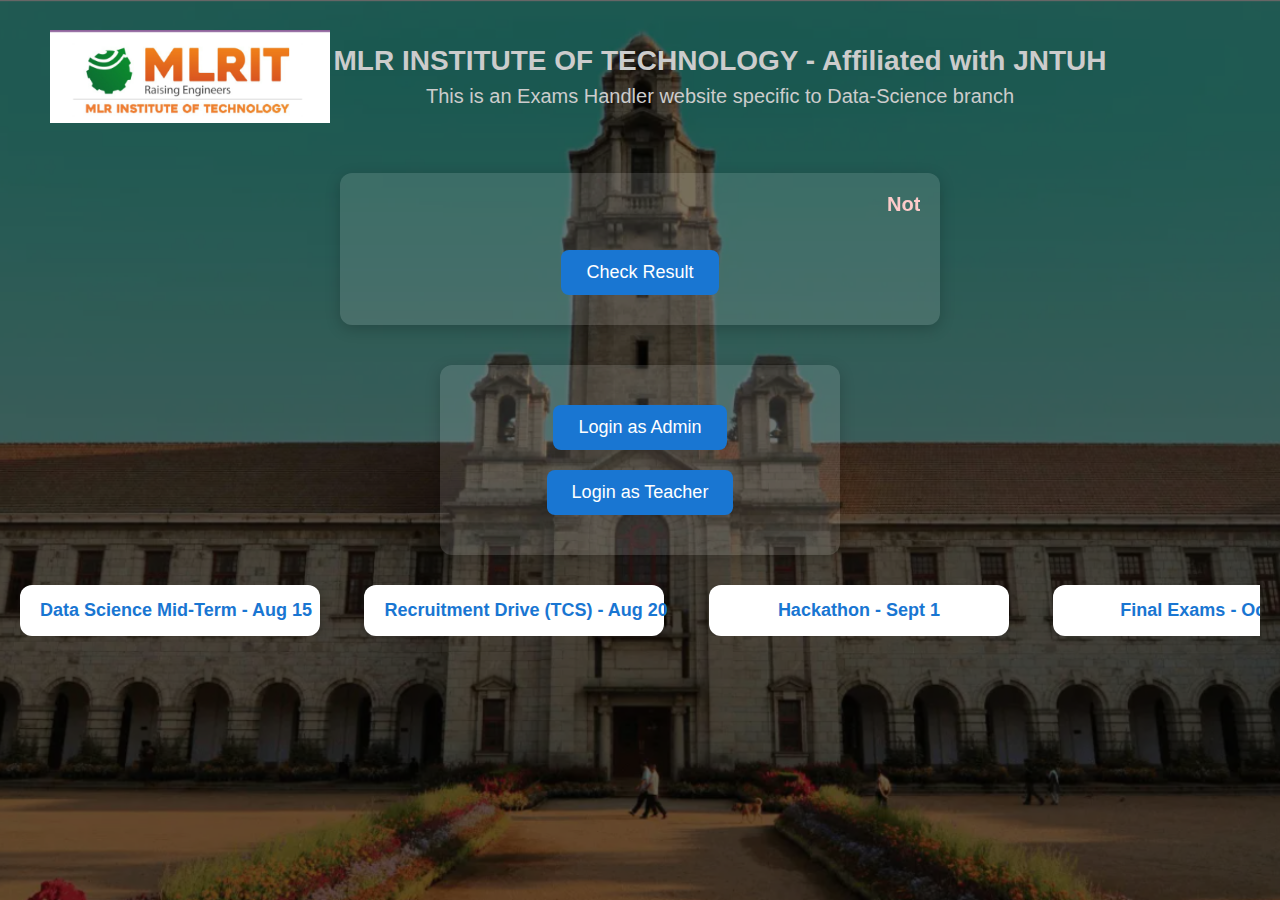
<file: ResultSphere/Result/target/classes/static/index.html>
<!DOCTYPE html>
<html lang="en">
<head>
  <meta charset="UTF-8" />
  <meta name="viewport" content="width=device-width, initial-scale=1.0"/>
  <title>MLRIT Result Portal</title>
  <style>
    * {
      box-sizing: border-box;
      margin: 0;
      padding: 0;
    }

    body {
      font-family: 'Segoe UI', sans-serif;
      background: url("images/college_bg.png") no-repeat center center fixed;
      background-size: cover;
      color: #fff;
    }

    .overlay {
      background-color: rgba(0, 0, 0, 0.6);
      min-height: 100vh;
      padding: 20px;
    }

    /* Header Styling */
    .header {
      display: flex;
      align-items: center;
      justify-content: space-between;
      padding: 10px 30px;
    }

    .logo {
      width: 280px;
      height: auto;
    }

    .header-text {
      flex: 1;
      text-align: center;
      margin-right: 120px;
    }

    .college-title {
      font-size: 28px;
      font-weight: bold;
      color: #ccc;
    }

    .desc {
      font-size: 20px;
      font-weight: 500;
      color: #ccc;
      margin-top: 8px;
    }

    /* Check Result marquee card */
    .marquee-card {
      background: rgba(255, 255, 255, 0.12);
      padding: 20px;
      border-radius: 12px;
      text-align: center;
      max-width: 600px;
      margin: 40px auto;
      box-shadow: 0 4px 15px rgba(0,0,0,0.2);
    }

    .marquee-card marquee {
      font-size: 20px;
      font-weight: bold;
      color: #ffcccb;
      margin-bottom: 20px;
      scrollamount: 4;
    }

    /* Admin & Teacher login box */
    .login-card {
      background: rgba(255, 255, 255, 0.12);
      padding: 30px;
      border-radius: 12px;
      text-align: center;
      max-width: 400px;
      margin: 20px auto;
      box-shadow: 0 4px 15px rgba(0,0,0,0.2);
    }

    .btn {
      background-color: #1976d2;
      color: white;
      padding: 12px 25px;
      border: none;
      border-radius: 8px;
      font-size: 18px;
      margin: 10px;
      cursor: pointer;
      transition: background-color 0.3s ease;
    }

    .btn:hover {
      background-color: #0d47a1;
    }

    /* Upcoming Events Boxes Moving */
    .events-container {
      overflow: hidden;
      white-space: nowrap;
      margin-top: 30px;
      position: relative;
    }

    .event-box {
      display: inline-block;
      width: 300px; /* fixed width for uniformity */
      background: #fff;
      border-radius: 12px;
      padding: 15px 20px;
      margin-right: 40px;
      font-size: 18px;
      font-weight: 600;
      color: #1976d2;
      box-shadow: 0 2px 10px rgba(0,0,0,0.3);
      text-align: center;
      animation: moveLeft 25s linear infinite;
    }

    @keyframes moveLeft {
      0% { transform: translateX(100%); }
      100% { transform: translateX(-120%); }
    }

    @media screen and (max-width: 768px) {
      .header {
        flex-direction: column;
        align-items: center;
        justify-content: center;
      }
      .header-text {
        margin-right: 0;
        margin-top: 15px;
      }
    }
  </style>
</head>

<body>
  <div class="overlay">

    <!-- Header with logo and title -->
    <div class="header">
      <img src="images/mlrit_logo1.png" alt="MLRIT Logo" class="logo" />
      <div class="header-text">
        <div class="college-title">MLR INSTITUTE OF TECHNOLOGY - Affiliated with JNTUH</div>
        <div class="desc">This is an Exams Handler website specific to Data-Science branch</div>
      </div>
    </div>

    <!-- Check Result moving marquee -->
    <div class="marquee-card">
      <marquee scrollamount="4">Notice: Result of screening test has been declared</marquee>
      <a href="checkResult"><button class="btn">Check Result</button></a>
    </div>

    <!-- Admin & Teacher login box -->
    <div class="login-card">
      <a href="adminLogin"><button class="btn">Login as Admin</button></a>
      <a href="teacherLogin"><button class="btn">Login as Teacher</button></a>
    </div>

    <!-- Upcoming events/exams boxes scrolling -->
    <div class="events-container">
      <div class="event-box">Data Science Mid-Term - Aug 15</div>
      <div class="event-box">Recruitment Drive (TCS) - Aug 20</div>
      <div class="event-box">Hackathon - Sept 1</div>
      <div class="event-box">Final Exams - Oct 5</div>
      <div class="event-box">Guest Lecture on AI - Oct 15</div>
    </div>

  </div>
</body>
</html>
</file>
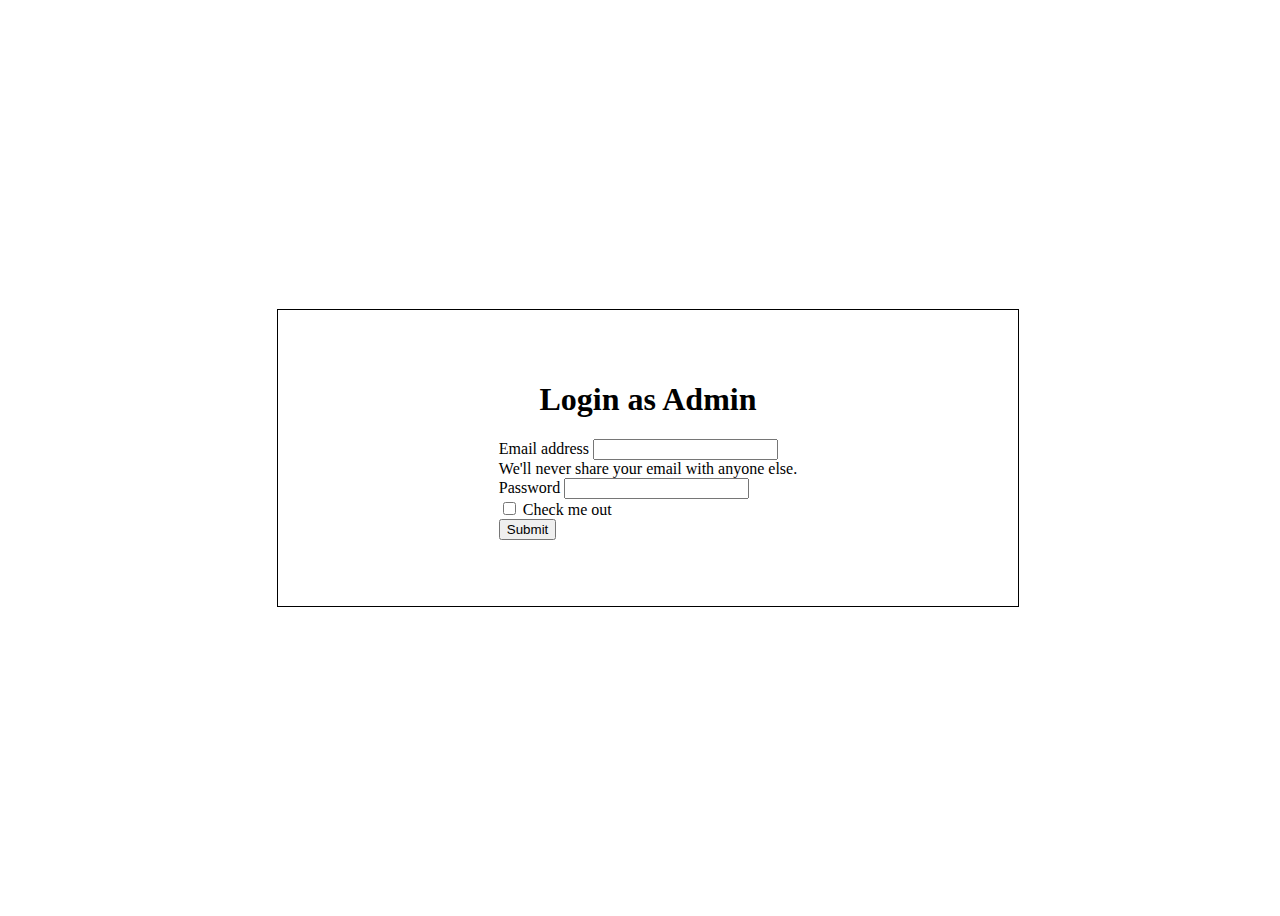
<file: ResultSphere/Result/target/classes/templates/admin-login.html>
<html>
	<head>
		<title>Admin Login</title>
		<link href="https://cdn.jsdelivr.net/npm/bootstrap@5.3.6/dist/css/bootstrap.min.css" rel="stylesheet" integrity="sha384-4Q6Gf2aSP4eDXB8Miphtr37CMZZQ5oXLH2yaXMJ2w8e2ZtHTl7GptT4jmndRuHDT" crossorigin="anonymous">
		<script src="https://cdn.jsdelivr.net/npm/bootstrap@5.3.6/dist/js/bootstrap.bundle.min.js" integrity="sha384-j1CDi7MgGQ12Z7Qab0qlWQ/Qqz24Gc6BM0thvEMVjHnfYGF0rmFCozFSxQBxwHKO" crossorigin="anonymous"></script>
	</head>
	
	<style>
		
		body{
			width:100vw;
			height:100vh;
			display:flex;
			align-items:center;
			justify-content:center;
		}
	
		#container{
			display:flex;
			flex-direction:column;
			align-items:center;
			justify-content:center;
			padding:50px;
			width:50%;
			border:1px solid black;
		}
	</style>

	<body>
		<div id="container">
			<h1>Login as Admin</h1>
		
		<form action="validateAdmin" method="POST">
  			<div class="mb-3">
	   		 <label for="exampleInputEmail1" class="form-label">Email address</label>
		    <input name="email" type="email" class="form-control" id="exampleInputEmail1" aria-describedby="emailHelp">
		    <div id="emailHelp" class="form-text">We'll never share your email with anyone else.</div>
		  </div>
		  <div class="mb-3">
		    <label for="exampleInputPassword1" class="form-label">Password</label>
		    <input name="password" type="password" class="form-control" id="exampleInputPassword1">
		  </div>
		  <div class="mb-3 form-check">
		    <input type="checkbox" class="form-check-input" id="exampleCheck1">
		    <label class="form-check-label" for="exampleCheck1">Check me out</label>
		  </div>
		  <button type="submit" class="btn btn-primary">Submit</button>
	</form>
		</div>
	</body>
</html>
</file>
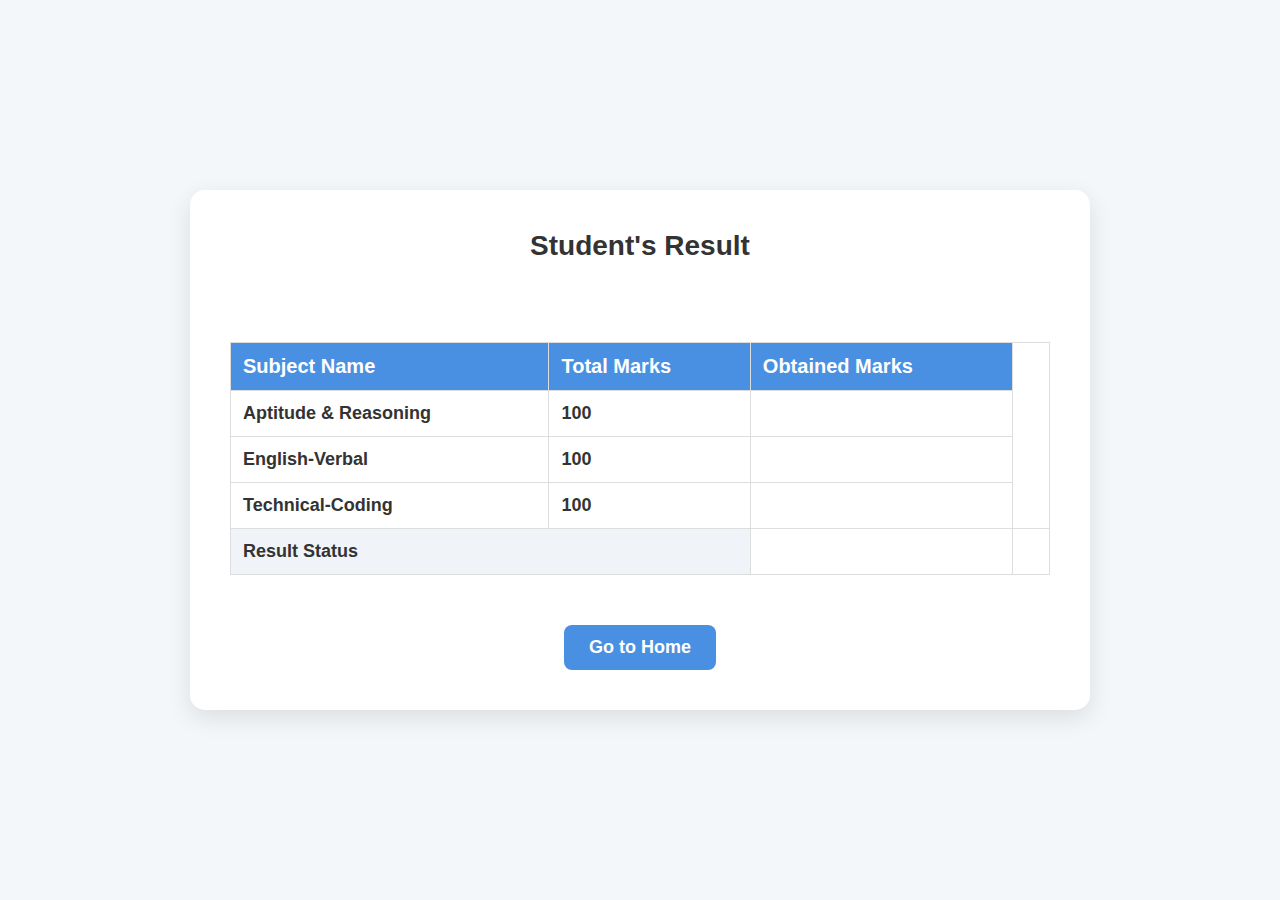
<file: ResultSphere/Result/target/classes/templates/show-result.html>
<!DOCTYPE html>
<html xmlns:th="http://www.thymeleaf.org">
<head>
    <meta charset="UTF-8" />
    <title>Student's Result</title>
    <style>
        * {
            padding: 0;
            margin: 0;
            box-sizing: border-box;
            font-family: 'Segoe UI', Tahoma, Geneva, Verdana, sans-serif;
        }

        body {
            background: #f4f7fa;
            min-height: 100vh;
            display: flex;
            align-items: center;
            justify-content: center;
            padding: 20px;
        }

        #main {
            width: 100%;
            max-width: 900px;
            background: white;
            padding: 40px;
            border-radius: 15px;
            box-shadow: 0 8px 25px rgba(0,0,0,0.1);
            display: flex;
            flex-direction: column;
            gap: 30px;
            align-items: center;
        }

        #main h1 {
            font-size: 28px;
            font-weight: 700;
            color: #333;
        }

        #main > div h1 {
            font-size: 22px;
            font-weight: 600;
            color: #555;
        }

        table {
            width: 100%;
            border-collapse: collapse;
            margin-top: 20px;
        }

        table, th, td {
            border: 1px solid #ddd;
        }

        th {
            font-size: 20px;
            font-weight: 700;
            padding: 12px;
            background: #4A90E2;
            color: white;
            text-align: left;
        }

        td {
            font-size: 18px;
            padding: 12px;
            font-weight: 600;
            color: #333;
        }

        td[colspan="2"] {
            background: #f0f4f8;
        }

        a {
            margin-top: 20px;
            text-decoration: none;
            background: #4A90E2;
            color: white;
            padding: 12px 25px;
            border-radius: 8px;
            font-size: 18px;
            font-weight: 600;
            transition: background 0.3s;
        }

        a:hover {
            background: #357ABD;
        }

    </style>
</head>
<body>

<div id="main">
    <h1>Student's Result</h1>
    <div>
        <h1 th:text="${ 'Name: ' + student.name}"></h1>
        <h1 th:text="${ 'Roll No: ' + student.rollno}"></h1>
        <h1 th:text="${'Date of Birth: ' + student.dob}"></h1>
        <h1 th:text="|Mother's Name: ${student.mname}|"></h1>
    </div>

    <table>
        <tr>
            <th>Subject Name</th>
            <th>Total Marks</th>
            <th>Obtained Marks</th>
        </tr>
        <tr>
            <td>Aptitude & Reasoning</td>
            <td>100</td>
            <td th:text="${student.java_marks}"></td>
        </tr>
        <tr>
            <td>English-Verbal</td>
            <td>100</td>
            <td th:text="${student.react_marks}"></td>
        </tr>
        <tr>
            <td>Technical-Coding</td>
            <td>100</td>
            <td th:text="${student.oracle_marks}"></td>
        </tr>
        <tr>
            <td colspan="2">Result Status</td>
            <td style="color:green" th:if="${status=='Passed'}" th:text="${status}"></td>
            <td style="color:red" th:if="${status=='Failed'}" th:text="${status}"></td>
        </tr>
    </table>

    <a href="/">Go to Home</a>
</div>

</body>
</html>
</file>
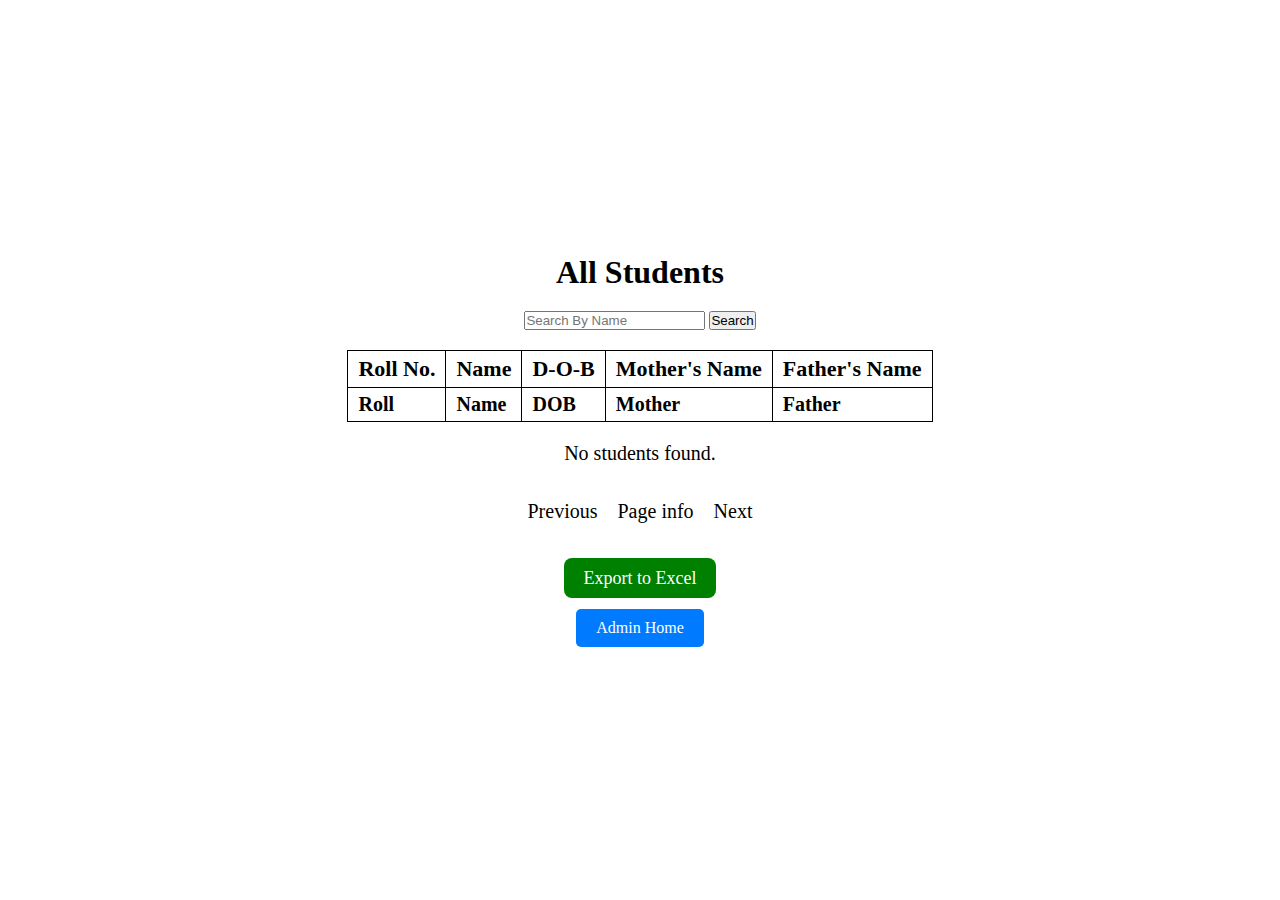
<file: ResultSphere/Result/target/classes/templates/show-students.html>
<!DOCTYPE html>
<html xmlns:th="http://www.thymeleaf.org">
<head>
    <meta charset="UTF-8" />
    <title>All Students</title>
    <style>
        * { padding:0; margin:0; box-sizing:border-box; }
        #container {
            width:100vw;
            min-height:100vh;
            display:flex;
            flex-direction:column;
            align-items:center;
            justify-content:center;
            row-gap:20px;
            padding:30px 0;
        }
        table, tr, th, td {
            border:1px solid black;
            border-collapse:collapse;
        }
        th {
            font-size:22px;
            font-weight:700;
            padding:5px 10px;
        }
        td {
            font-size:20px;
            padding:5px 10px;
            font-weight:600;
        }
        .export-btn {
            background-color: green;
            color: white;
            padding: 10px 20px;
            font-size: 18px;
            border: none;
            border-radius: 8px;
            cursor: pointer;
            text-decoration: none;
        }
        .export-btn:hover {
            background-color: darkgreen;
        }
    </style>
</head>
<body>
<div id='container'>
    <h1>All Students</h1>

    <form th:action="@{/showStudents}" method="get">
        <input type="text" name="keyword" placeholder="Search By Name" th:value="${keyword}" />
        <button type="submit">Search</button>
    </form>

    <table th:if="${students != null and students.content.size() > 0}">
        <tr>
            <th>Roll No.</th>
            <th>Name</th>
            <th>D-O-B</th>
            <th>Mother's Name</th>
            <th>Father's Name</th>
        </tr>
        <tr th:each="stu : ${students.content}">
            <td th:text="${stu.rollno}">Roll</td>
            <td th:text="${stu.name}">Name</td>
            <td th:text="${stu.dob}">DOB</td>
            <td th:text="${stu.mname}">Mother</td>
            <td th:text="${stu.fname}">Father</td>
        </tr>
    </table>

    <p th:if="${students != null and students.content.size() == 0}" style="font-size:20px;">No students found.</p>

    <div style="display:flex; column-gap:20px; font-size:20px; margin-top:15px;">
        <a th:if="${students != null and !students.first}"
           th:href="@{'/showStudents?page=' + ${students.number-1} + '&size=' + ${students.size} + '&keyword=' + ${keyword}}">
            Previous
        </a>

        <span th:if="${students != null}" th:text="'Page ' + (${students.number}+1) + ' of ' + ${students.totalPages}">Page info</span>

        <a th:if="${students != null and !students.last}"
           th:href="@{'/showStudents?page=' + (${students.number}+1) + '&size=' + ${students.size} + '&keyword=' + ${keyword}}">
            Next
        </a>
    </div>

    <div style="margin-top:25px;">
        <a th:href="@{/export/excel}" class="export-btn">Export to Excel</a>
    </div>
	 <a th:href="@{/welcome-admin}" style="background: #007bff; color: white; padding: 10px 20px; border-radius: 5px; text-decoration: none;">
    Admin Home
</a>
	 
</div>
</body>
</html>
</file>
